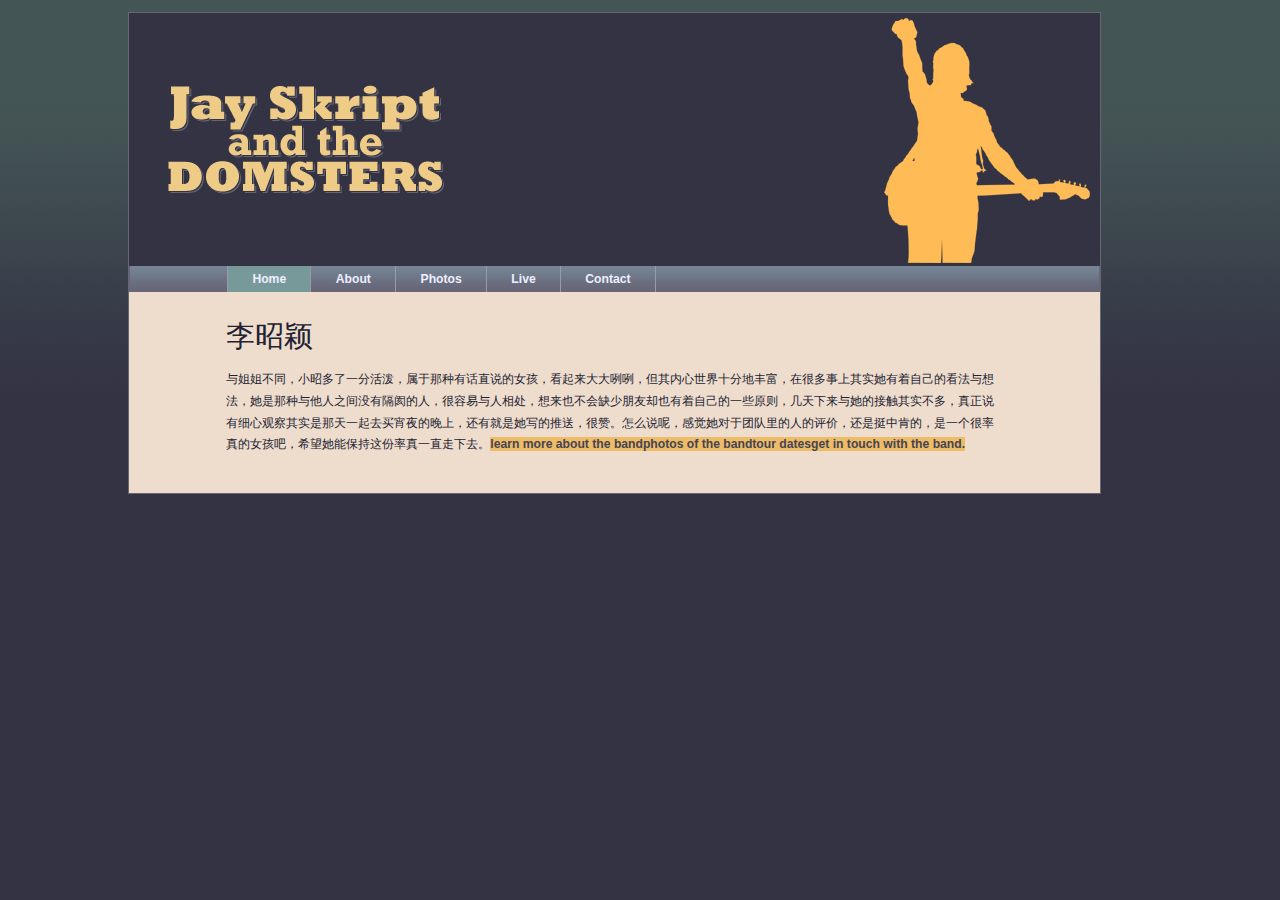
<file: 12实例/index.html>
<!DOCTYPE html>
<html>
<head>
    <meta charset="utf-8" />
    <title>index</title>
    <link rel=stylesheet href="styles/basic.css" />
    <script src="scripts/modernizr.custom.46737.js"></script>
</head>
<body>
    <header>
        <img src="images/logo.gif" alt="Jay Skript and the Domsters">
        <nav>
            <ul>
                <li><a href="index.html" class="here">Home</a></li>
                <li><a href="About.html">About</a></li>
                <li><a href="Photos.html">Photos</a></li>
                <li><a href="Live.html">Live</a></li>
                <li><a href="Contact.html">Contact</a></li>
            </ul>
        </nav>
    </header>
    <article>
        <h1>李昭颖</h1>
        <p id="intro">与姐姐不同，小昭多了一分活泼，属于那种有话直说的女孩，看起来大大咧咧，但其内心世界十分地丰富，在很多事上其实她有着自己的看法与想法，她是那种与他人之间没有隔阂的人，很容易与人相处，想来也不会缺少朋友却也有着自己的一些原则，几天下来与她的接触其实不多，真正说有细心观察其实是那天一起去买宵夜的晚上，还有就是她写的推送，很赞。怎么说呢，感觉她对于团队里的人的评价，还是挺中肯的，是一个很率真的女孩吧，希望她能保持这份率真一直走下去。<a href="About.html" title="">learn more about the band</a><a href="Photos.html" title="">photos of the band</a><a href="Live.html" title="">tour dates</a><a href="Contact.html" title="">get in touch with the band.</a></p>
    </article>
    <script src="scripts/global.js"></script>
</body>
</html>
</file>
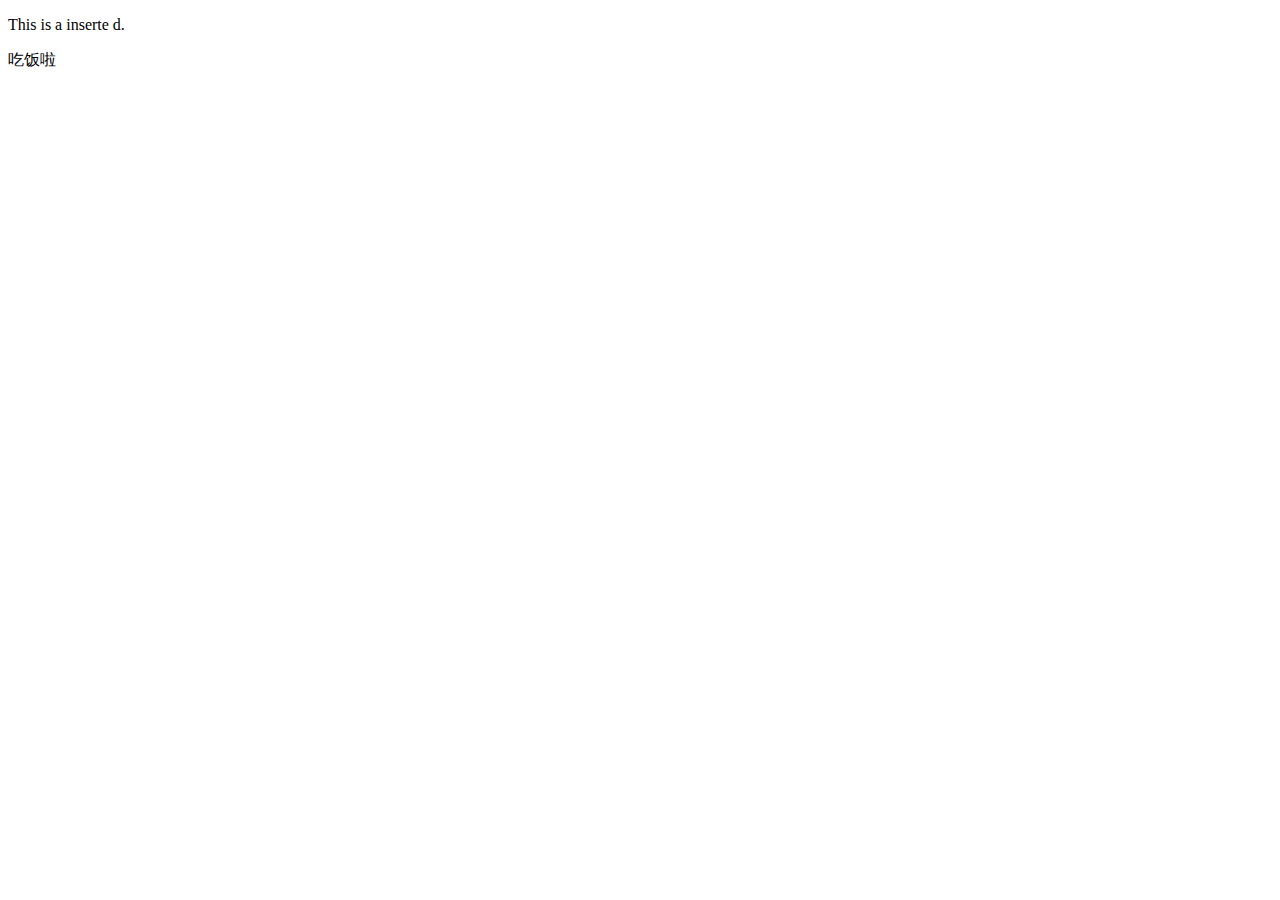
<file: test.html>
<!DOCTYPE html>
<html lang="en">
<head>
    <meta charset="utf-8" />
    <title>Test</title>
</head>
<body>
    <script src="example.js"></script>
    <script>
        document.write("<p>This is a inserte d.</p>");
    </script>
    <div id="testdiv">
    </div>
</body>
</html>
</file>
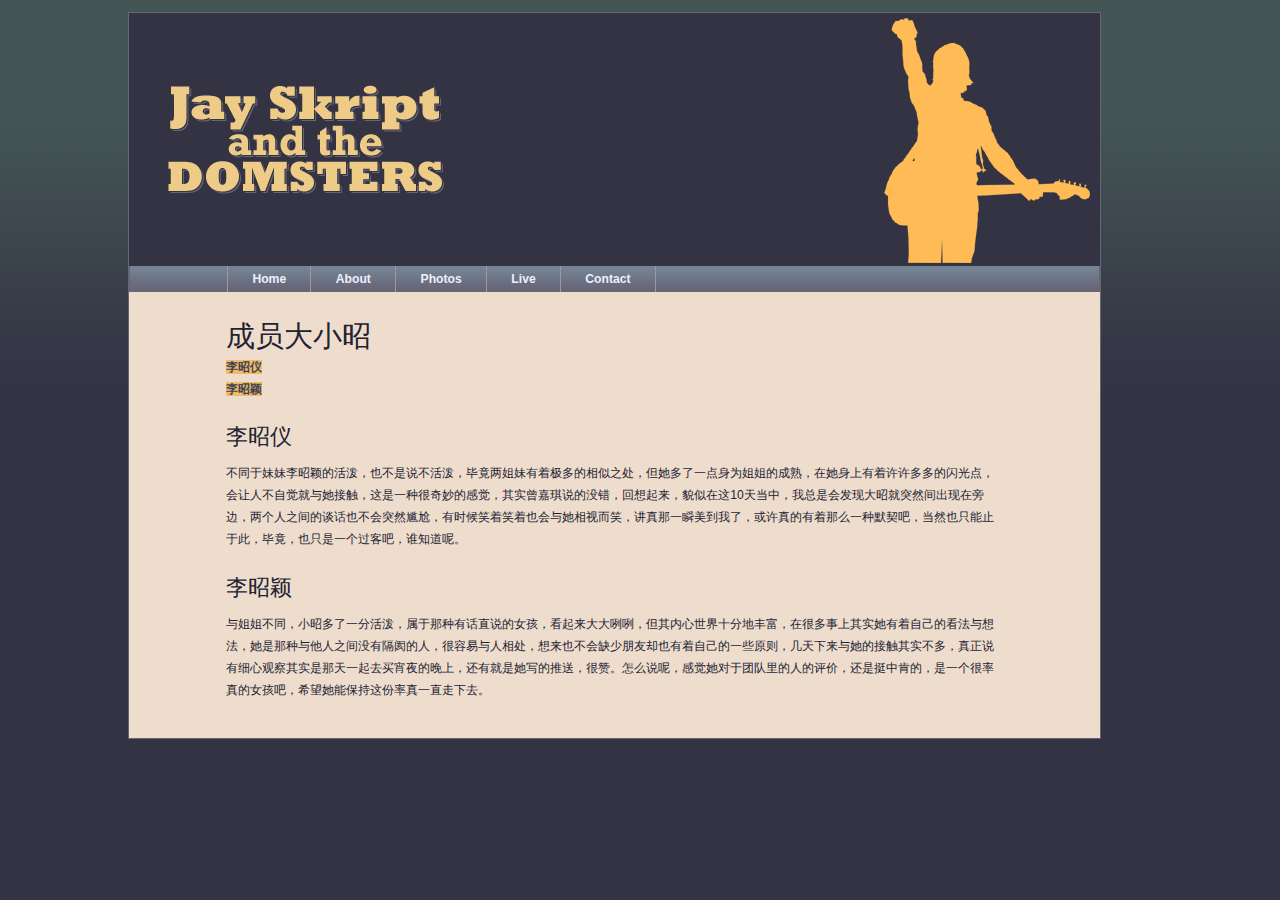
<file: 12实例/About.html>
<!DOCTYPE html>
<html>
<head>
    <meta charset="utf-8" />
    <title>About</title>
    <link rel=stylesheet href="styles/basic.css" />
    <script src="scripts/modernizr.custom.46737.js"></script>
</head>
<body>
    <header>
        <img src="images/logo.gif" alt="Jay Skript and the Domsters">
        <nav>
            <ul>
                <li><a href="index.html">Home</a></li>
                <li><a href="About.html">About</a></li>
                <li><a href="Photos.html">Photos</a></li>
                <li><a href="Live.html">Live</a></li>
                <li><a href="Contact.html">Contact</a></li>
            </ul>
        </nav>
    </header>
    <article>
        <h1>成员大小昭</h1>
        <nav>
            <ul>
                <li><a href="#yi">李昭仪</a></li>
                <li><a href="#ying">李昭颖</a></li>
            </ul>
        </nav>
        <section id="yi">
            <h2>李昭仪</h2>
            <p>不同于妹妹李昭颖的活泼，也不是说不活泼，毕竟两姐妹有着极多的相似之处，但她多了一点身为姐姐的成熟，在她身上有着许许多多的闪光点，会让人不自觉就与她接触，这是一种很奇妙的感觉，其实曾嘉琪说的没错，回想起来，貌似在这10天当中，我总是会发现大昭就突然间出现在旁边，两个人之间的谈话也不会突然尴尬，有时候笑着笑着也会与她相视而笑，讲真那一瞬美到我了，或许真的有着那么一种默契吧，当然也只能止于此，毕竟，也只是一个过客吧，谁知道呢。</p>
        </section>
        <section id="ying">
            <h2>李昭颖</h2>
            <p>与姐姐不同，小昭多了一分活泼，属于那种有话直说的女孩，看起来大大咧咧，但其内心世界十分地丰富，在很多事上其实她有着自己的看法与想法，她是那种与他人之间没有隔阂的人，很容易与人相处，想来也不会缺少朋友却也有着自己的一些原则，几天下来与她的接触其实不多，真正说有细心观察其实是那天一起去买宵夜的晚上，还有就是她写的推送，很赞。怎么说呢，感觉她对于团队里的人的评价，还是挺中肯的，是一个很率真的女孩吧，希望她能保持这份率真一直走下去。</p>
        </section>
    </article>
    <script src="scripts/global.js"></script>
</body>
</html>
</file>
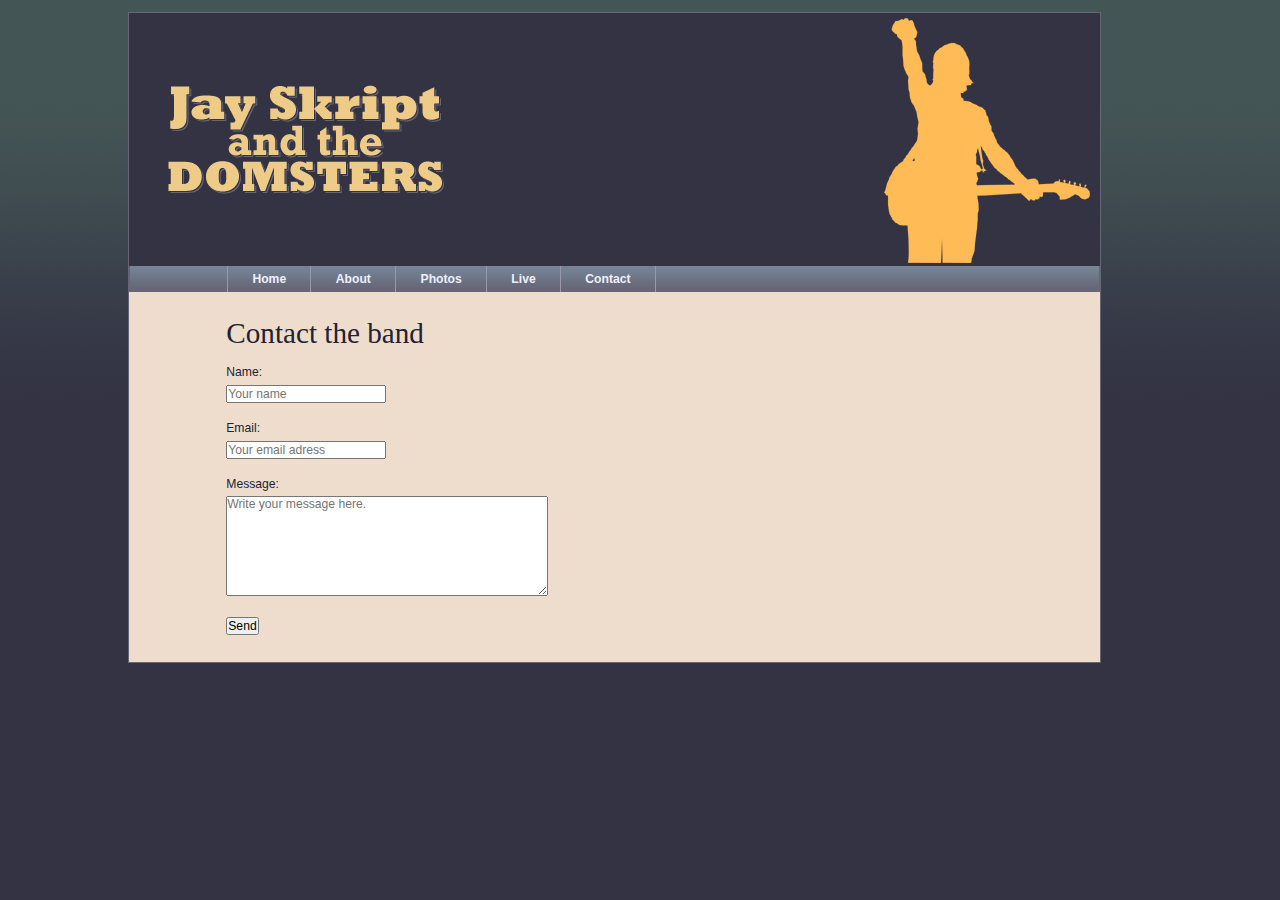
<file: 12实例/Contact.html>
<!DOCTYPE html>
<html>
<head>
    <meta charset="utf-8" />
    <title>Contact</title>
    <link rel=stylesheet href="styles/basic.css" />
    <script src="scripts/modernizr.custom.46737.js"></script>
</head>
<body>
    <header>
        <img src="images/logo.gif" alt="Jay Skript and the Domsters">
        <nav>
            <ul>
                <li><a href="index.html">Home</a></li>
                <li><a href="About.html">About</a></li>
                <li><a href="Photos.html">Photos</a></li>
                <li><a href="Live.html">Live</a></li>
                <li><a href="Contact.html">Contact</a></li>
            </ul>
        </nav>
    </header>
    <article>
        <h1>Contact the band</h1>
        <form action="submit.html" method="post">
            <fieldset>
                <p>
                    <label for="name">Name:</label>
                    <input type="text" id="name" name="name" placeholder="Your name" required="required" />
                </p>
                <p>
                    <label for="email">Email:</label>
                    <input type="email" id="email" name="email" placeholder="Your email adress" required="required" />
                </p>
                <p>
                    <label for="message">Message:</label>
                    <textarea name="message" id="message" required="required" placeholder="Write your message here." cols="45" rows="7"></textarea>
                </p>
                <input type="submit" value="Send">
            </fieldset>
        </form>
    </article>
    <script src="scripts/global.js"></script>
</body>
</html>
</file>
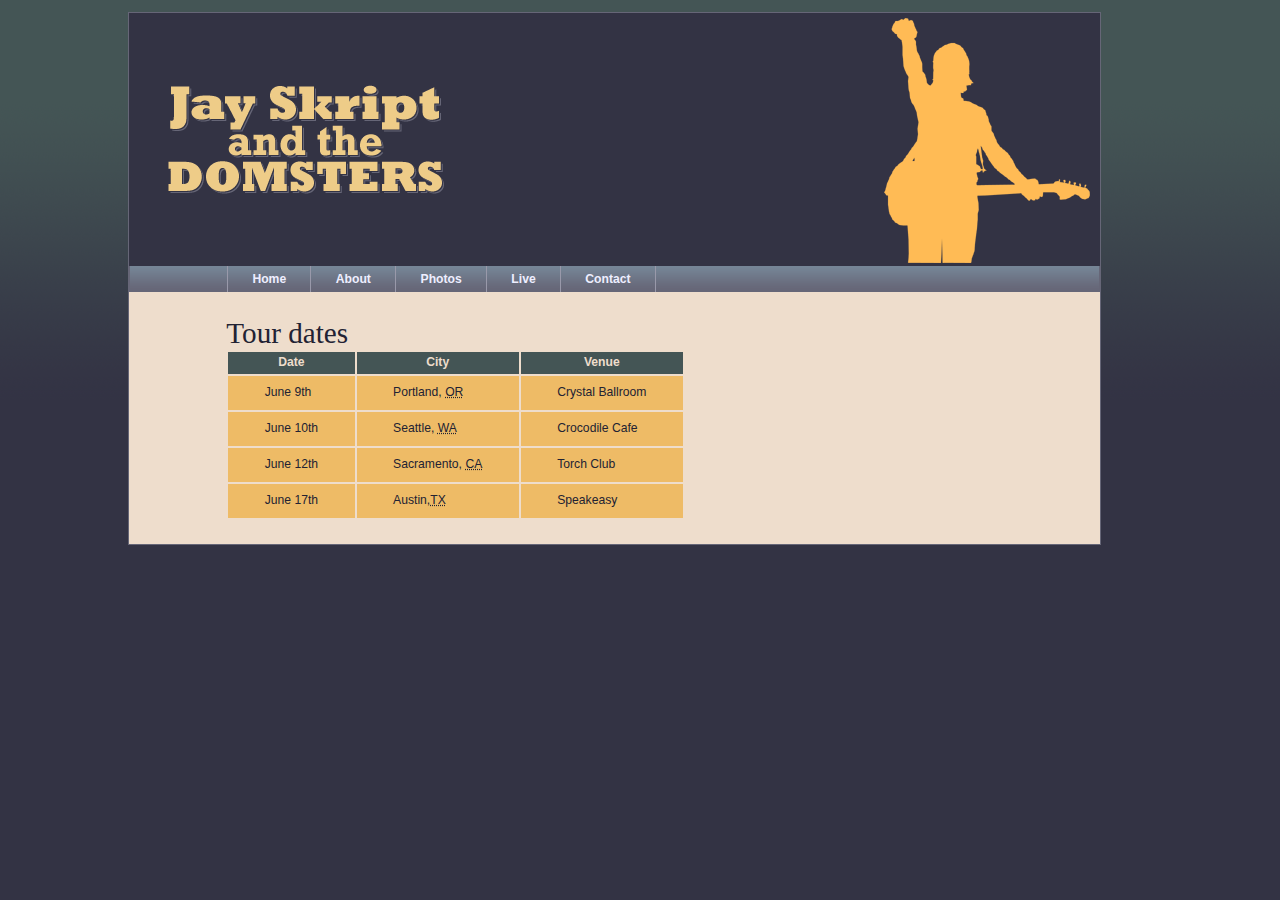
<file: 12实例/Live.html>
<!DOCTYPE html>
<html>
<head>
    <meta charset="utf-8" />
    <title>Live</title>
    <link rel=stylesheet href="styles/basic.css" />
    <script src="scripts/modernizr.custom.46737.js"></script>
</head>
<body>
    <header>
        <img src="images/logo.gif" alt="Jay Skript and the Domsters">
        <nav>
            <ul>
                <li><a href="index.html">Home</a></li>
                <li><a href="About.html">About</a></li>
                <li><a href="Photos.html">Photos</a></li>
                <li><a href="Live.html">Live</a></li>
                <li><a href="Contact.html">Contact</a></li>
            </ul>
        </nav>
    </header>
    <article>
        <h1>Tour dates</h1>
        <table summary="When and where you can see the band">
            <thead>
                <tr>
                    <th>Date</th>
                    <th>City</th>
                    <th>Venue</th>
                </tr>
            </thead>
            <tbody>
                <tr>
                    <td>June 9th</td>
                    <td>Portland, <abbr title="Oregon">OR</abbr></td>
                    <td>Crystal Ballroom</td>
                </tr>
                <tr>
                    <td>June 10th</td>
                    <td>Seattle, <abbr title="Washington">WA</abbr></td>
                    <td>Crocodile Cafe</td>
                </tr>
                <tr>
                    <td>June 12th</td>
                    <td>Sacramento, <abbr title="California">CA</abbr></td>
                    <td>Torch Club</td>
                </tr>
                <tr>
                    <td>June 17th</td>
                    <td>Austin,<abbr title="Texas">TX</abbr></td>
                    <td>Speakeasy</td>
                </tr>
            </tbody>
        </table>
    </article>
    <script src="scripts/global.js"></script>
</body>
</html>
</file>
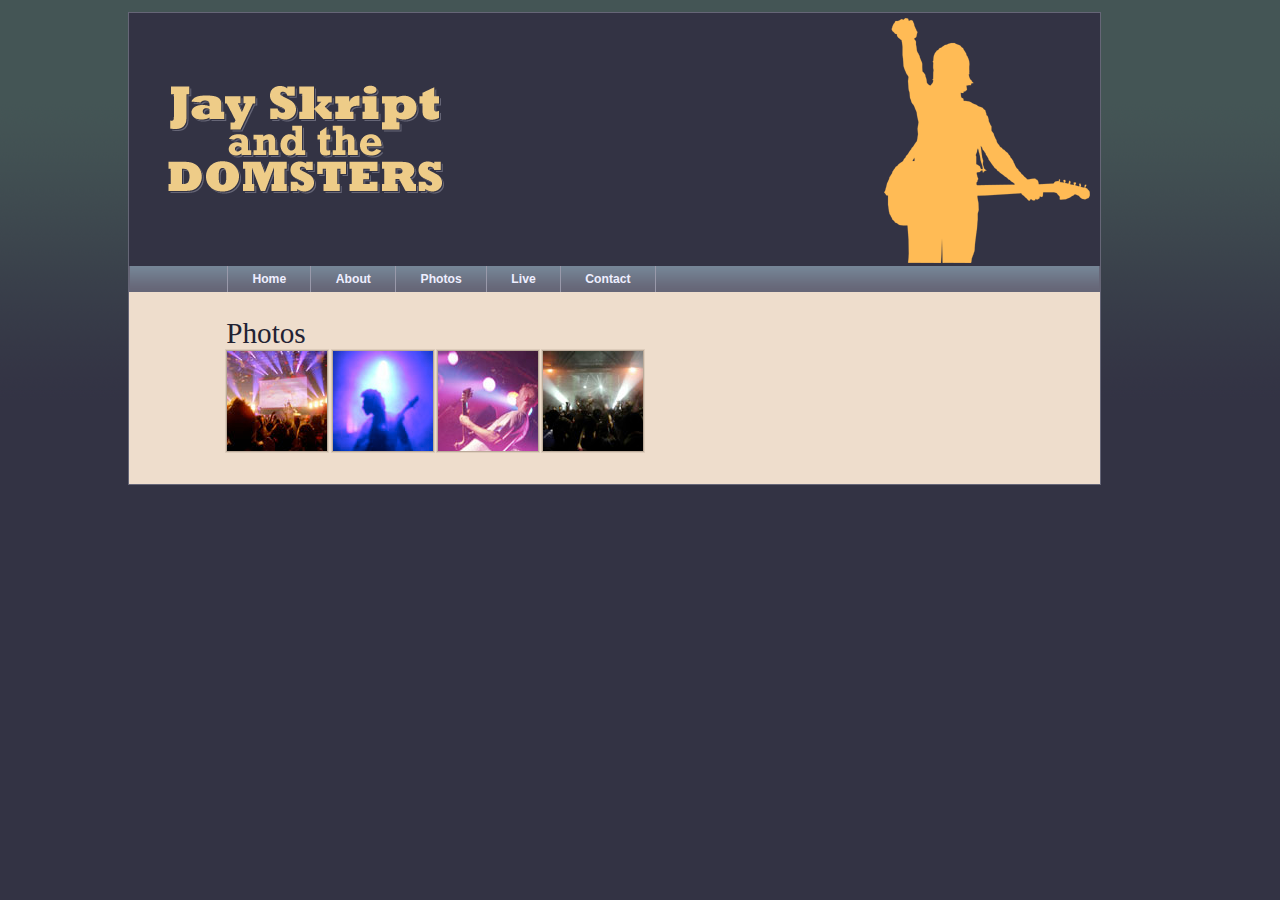
<file: 12实例/Photos.html>
<!DOCTYPE html>
<html>
<head>
    <meta charset="utf-8" />
    <title>Photos</title>
    <link rel=stylesheet href="styles/basic.css" />
    <script src="scripts/modernizr.custom.46737.js"></script>
</head>
<body>
    <header>
        <img src="images/logo.gif" alt="Jay Skript and the Domsters">
        <nav>
            <ul>
                <li><a href="index.html">Home</a></li>
                <li><a href="About.html">About</a></li>
                <li><a href="Photos.html">Photos</a></li>
                <li><a href="Live.html">Live</a></li>
                <li><a href="Contact.html">Contact</a></li>
            </ul>
        </nav>
    </header>
    <article>
        <h1>Photos</h1>
        <ul id="imagegallery">
            <li>
                <a href="images/photos/concert.jpg" title="The crowd goes wild">
                    <img src="images/photos/thumbnail_concert.jpg" alt="the band in concert" />
                </a>
            </li>
            <li>
                <a href="images/photos/bassist.jpg" title="An atmosphric moment">
                    <img src="images/photos/thumbnail_bassist.jpg" alt="the bassist" />
                </a>
            </li>
            <li>
                <a href="images/photos/guitarist.jpg" title="Rocking out">
                    <img src="images/photos/thumbnail_guitarist.jpg" alt="the guitarist" />
                </a>
            </li>
            <li>
                <a href="images/photos/crowd.jpg" title="Encore!Encore!">
                    <img src="images/photos/thumbnail_crowd.jpg" alt="the audience" />
                </a>
            </li>
        </ul>
    </article>
    <script src="scripts/global.js"></script>
</body>
</html>
</file>
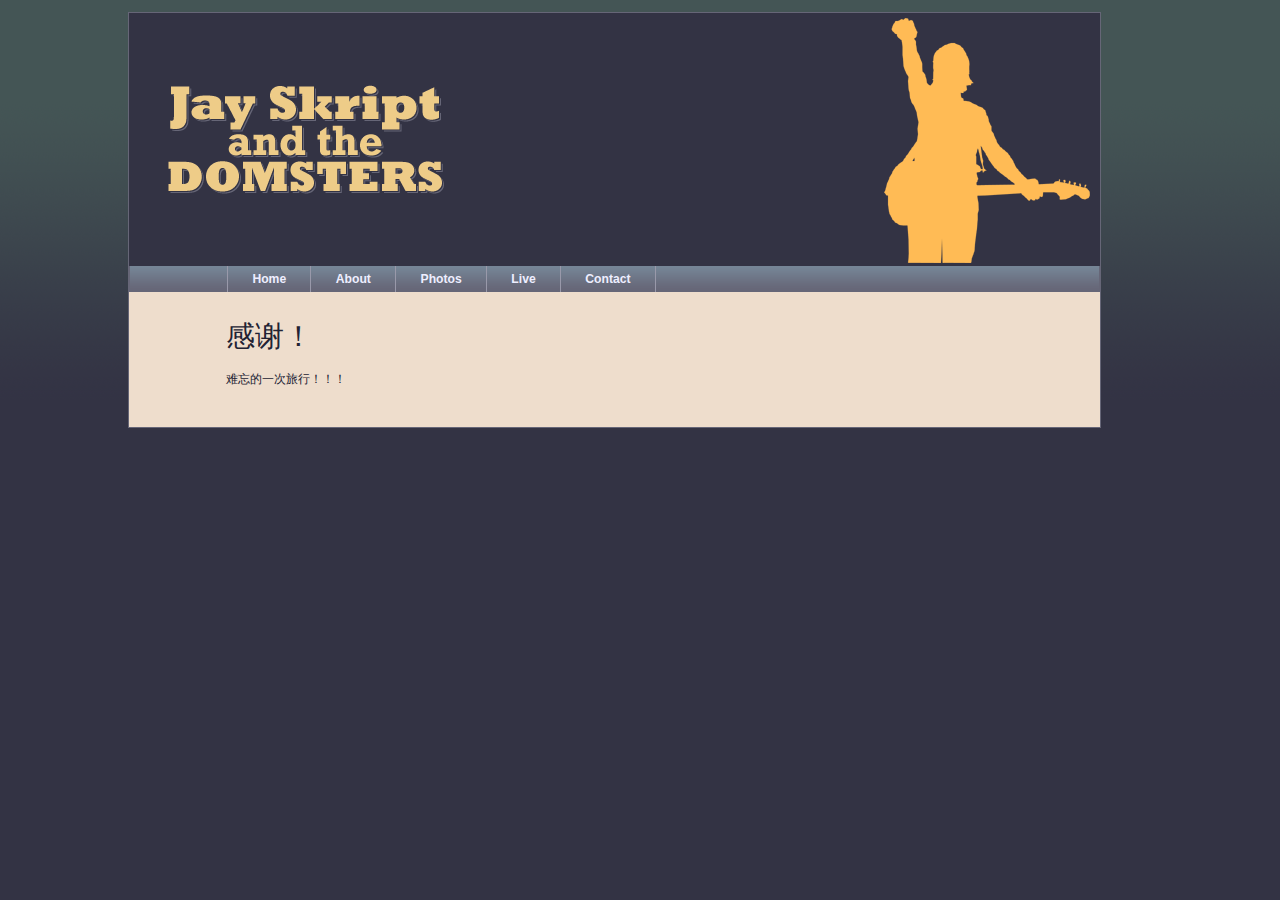
<file: 12实例/submit.html>
<!DOCTYPE html>
<html>
<head>
    <meta charset="utf-8" />
    <title>Contact</title>
    <link rel=stylesheet href="styles/basic.css" />
    <script src="scripts/modernizr.custom.46737.js"></script>
</head>
<body>
    <header>
        <img src="images/logo.gif" alt="Jay Skript and the Domsters">
        <nav>
            <ul>
                <li><a href="index.html">Home</a></li>
                <li><a href="About.html">About</a></li>
                <li><a href="Photos.html">Photos</a></li>
                <li><a href="Live.html">Live</a></li>
                <li><a href="Contact.html">Contact</a></li>
            </ul>
        </nav>
    </header>
    <article>
        <h1>感谢！</h1>
        <p>难忘的一次旅行！！！</p>
    </article>
    <script src="scripts/global.js"></script>
</body>
</html>
</file>
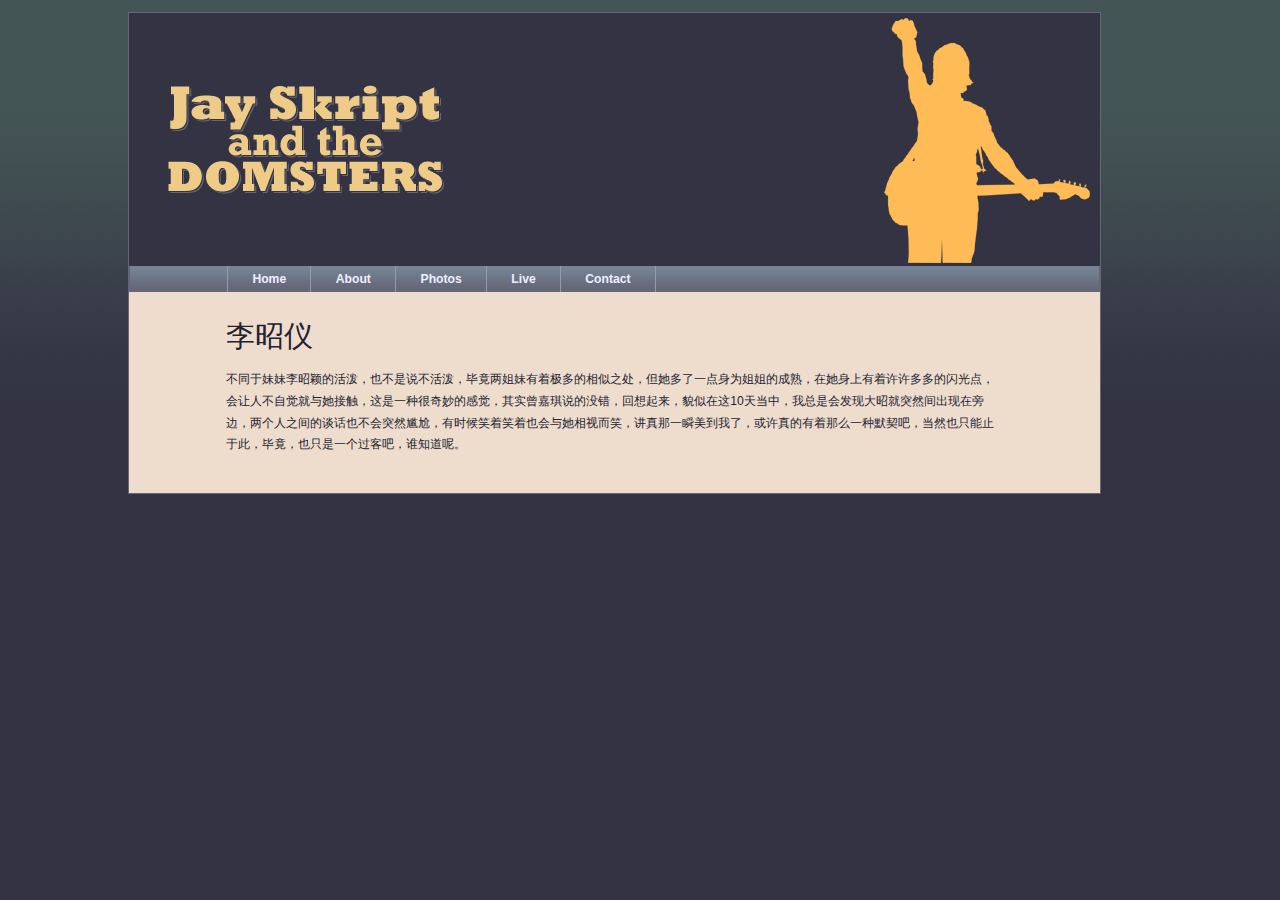
<file: 12实例/template.html>
<!DOCTYPE html>
<html>
<head>
    <meta charset="utf-8" />
    <title>template</title>
    <link rel=stylesheet href="styles/basic.css" />
    <script src="scripts/modernizr.custom.46737.js"></script>
</head>
<body>
    <header>
        <img src="images/logo.gif" alt="Jay Skript and the Domsters">
        <nav>
            <ul>
                <li><a href="index.html">Home</a></li>
                <li><a href="About.html">About</a></li>
                <li><a href="Photos.html">Photos</a></li>
                <li><a href="Live.html">Live</a></li>
                <li><a href="Contact.html">Contact</a></li>
            </ul>
        </nav>
    </header>
    <article>
        <h1>李昭仪</h1>
        <p>不同于妹妹李昭颖的活泼，也不是说不活泼，毕竟两姐妹有着极多的相似之处，但她多了一点身为姐姐的成熟，在她身上有着许许多多的闪光点，会让人不自觉就与她接触，这是一种很奇妙的感觉，其实曾嘉琪说的没错，回想起来，貌似在这10天当中，我总是会发现大昭就突然间出现在旁边，两个人之间的谈话也不会突然尴尬，有时候笑着笑着也会与她相视而笑，讲真那一瞬美到我了，或许真的有着那么一种默契吧，当然也只能止于此，毕竟，也只是一个过客吧，谁知道呢。</p>
    </article>
</body>
</html>
</file>
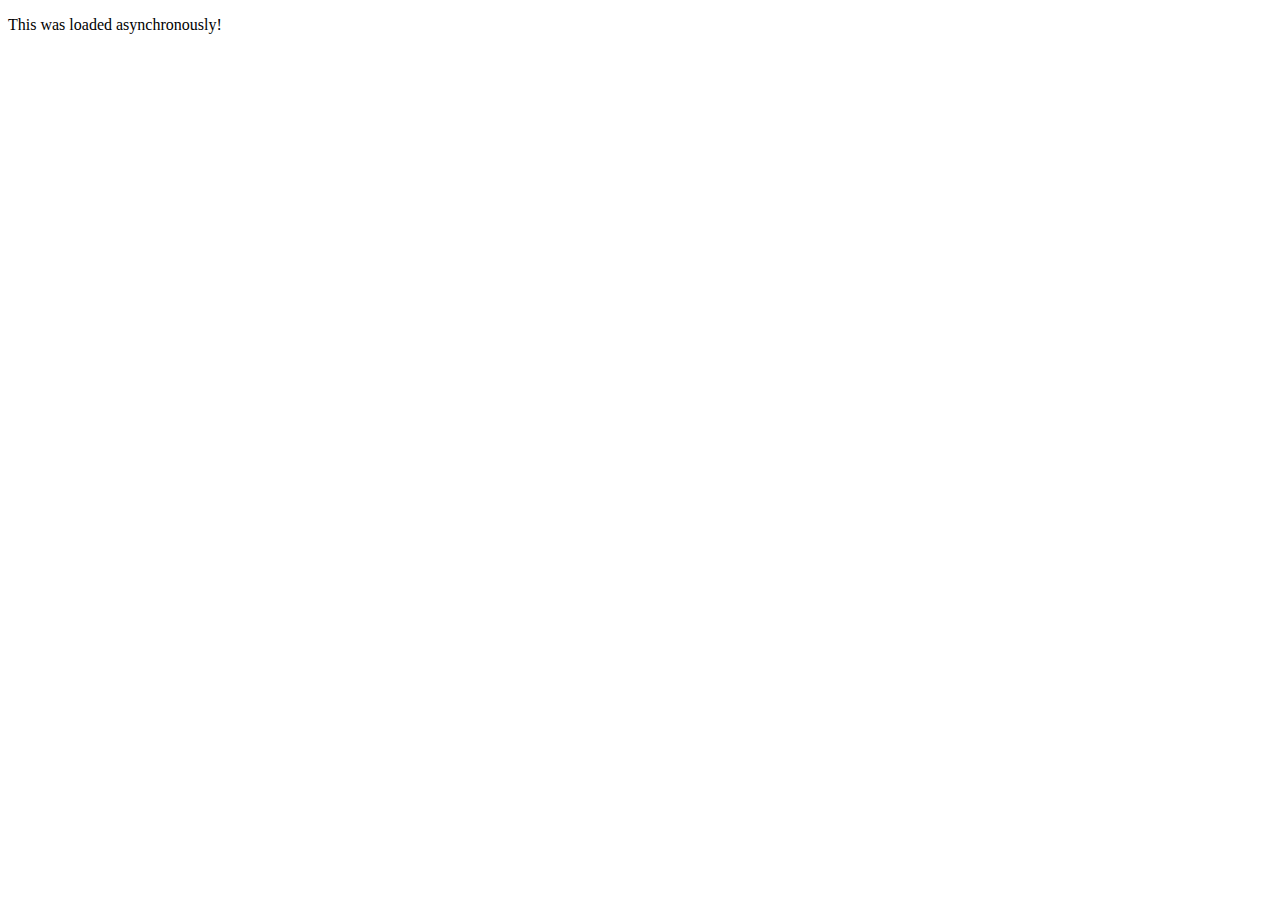
<file: Ajax/ajax.html>
<!DOCTYPE html>
<html lang="en">
<head>
    <meta charset="utf-8">
    <title>Ajax</title>
</head>
<body>


    <div id="new"></div>

    <script src="scripts/addLoadEvent.js"></script>
    <script src="scripts/getHTTPObject.js"></script>
    <script src="scripts/getNewContent.js"></script>

</body>
</html>
</file>
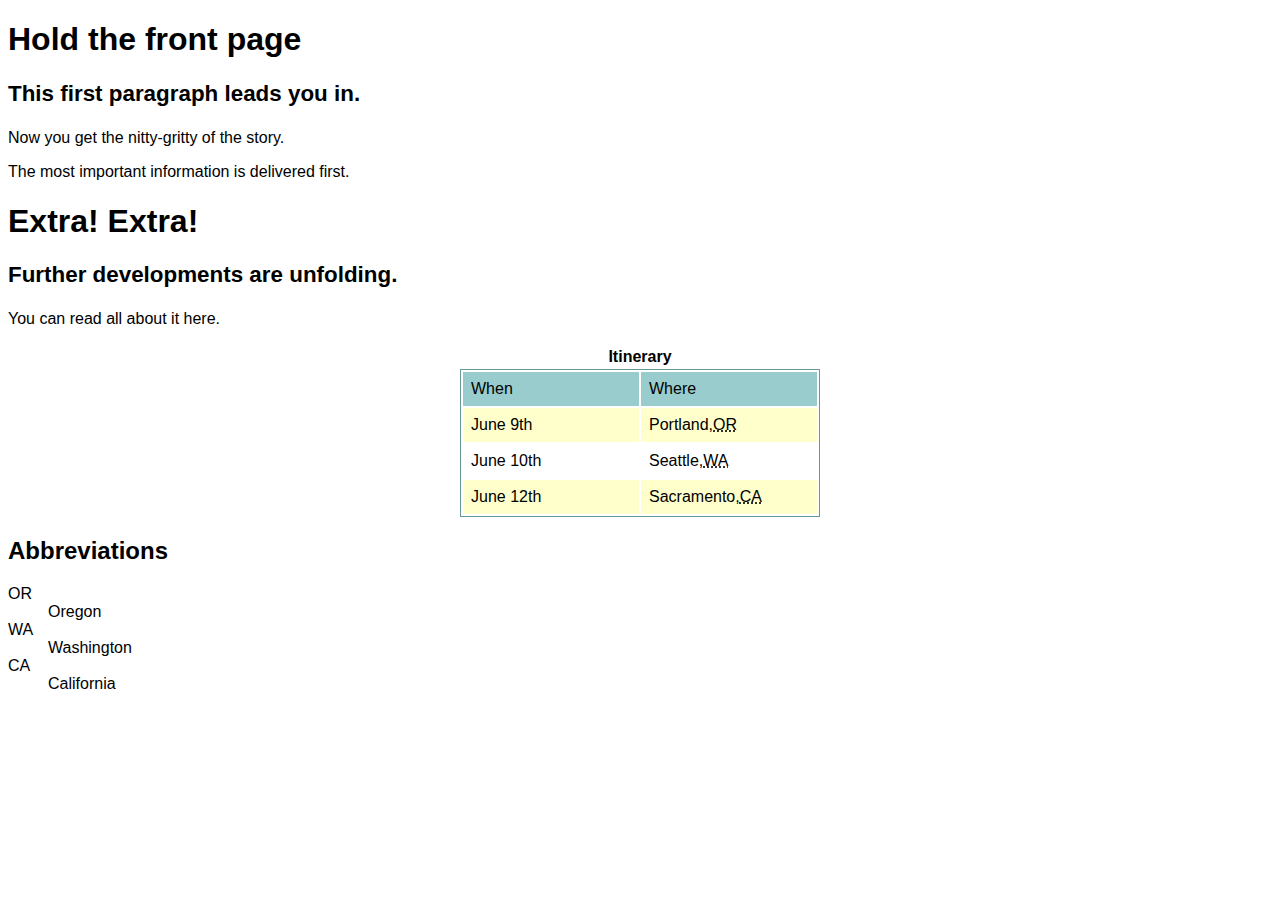
<file: css-dom/CSS-DOM.html>
<!DOCTYPE html>
<html lang="en">
<head>
    <meta charset="utf-8">
    <title>CSS-DOM</title>
    <link rel="stylesheet" href="styles/format.css" />
</head>
<body>
    <h1>Hold the front page</h1>
    <p>This first paragraph leads you in.</p>
    <p>Now you get the nitty-gritty of the story.</p>
    <p>The most important information is delivered first.</p>
    <h1>Extra! Extra!</h1>
    <p>Further developments are unfolding.</p>
    <p>You can read all about it here.</p>





    <table>
        <caption>Itinerary</caption>
        <thead>
            <tr>
                <th>When</th>
                <th>Where</th>
            </tr>
        </thead>
        <tbody>
            <tr>
                <td>June 9th</td>
                <td>Portland,<abbr title="Oregon">OR</abbr></td>
            </tr>
            <tr>
                <td>June 10th</td>
                <td>Seattle,<abbr title="Washington">WA</abbr></td>
            </tr>
            <tr>
                <td>June 12th</td>
                <td>Sacramento,<abbr title="California">CA</abbr></td>
            </tr>
        </tbody>
    </table>


    <script src="scripts/addLoadEvent.js"></script>
    <script src="scripts/styleHeaderSibling.js"></script>
    <script src="scripts/stripeTables.js"></script>
    <script src="scripts/no.8.js"></script>
    <script src="scripts/highlightRows.js"></script>
    <script src="scripts/addClass.js"></script>
</body>
</html>
</file>
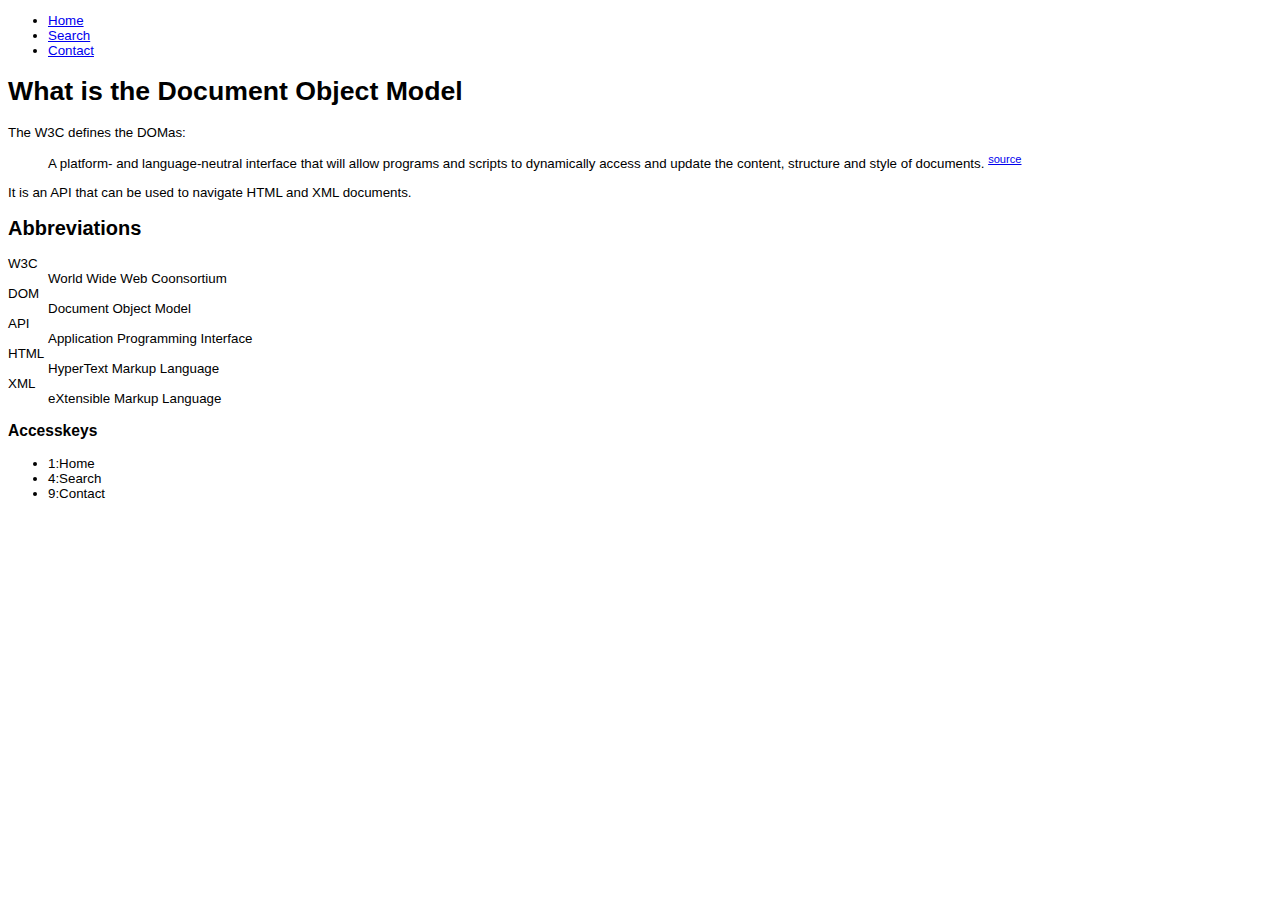
<file: NO.8/no.8.html>
<!DOCTYPE html>
<html lang="en">
<head>
    <meta charset="utf-8">
    <title>NO.8</title>
    <link rel="stylesheet" type="text/css" href="styles/no.8.css" />
</head>
<body>
    <ul id="navigation">
        <li><a href="index.html" accesskey="1">Home</a></li>
        <li><a href="search.html" accesskey="4">Search</a></li>
        <li><a href="contact.html" accesskey="9">Contact</a></li>
    </ul>
    <h1>What is the Document Object Model</h1>
    <p>
        The <abbr title="World Wide Web Coonsortium">W3C</abbr> defines the <abbr title="Document Object Model">DOM</abbr>as:
    </p>
    <blockquote cite="http://www.w3.org/DOM/">
        <p>
            A platform- and language-neutral interface that will allow programs and scripts to dynamically access and update the content, structure and style of documents.
        </p>
    </blockquote>
    <p>
        It is an <abbr title="Application Programming Interface">API</abbr> that can be used to navigate <abbr title="HyperText Markup Language ">HTML</abbr> and <abbr title="eXtensible Markup Language">XML</abbr> documents.
    </p>
    <script src="scripts/no.8.js"></script>
    <script src="scripts/displayCitations.js"></script>
    <script src="scripts/displayAccesskeys.js"></script>
    <script src="scripts/addLoadEvent.js"></script>
</body>
</html>
</file>
<file: 12实例/styles/basic.css>
/*
* @Author: Marte
* @Date:   2017-07-31 10:30:13
* @Last Modified by:   Marte
* @Last Modified time: 2017-07-31 10:30:54
*/
@import url(layout.css);
@import url(color.css);
@import url(typographt.css);
</file>
<file: css-dom/styles/format.css>
/*
* @Author: Marte
* @Date:   2017-07-28 11:52:27
* @Last Modified by:   Marte
* @Last Modified time: 2017-07-28 17:48:07
*/
body{
    font-family: "Helvetica","Arial",sans-serif;
    background-color: #fff;
    color :#000;
}
table{
    margin:auto;
    border:1px solid #699;
}
caption{
    margin: auto;
    padding:0.2em;
    font-size: :1.2em;
    font-weight: bold;
}
th{
    font-weight: normal;
    font-size: italic;
    text-align: left;
    borde:1px dotted #699;
    background-color: #9cc;
    color:#000;
}
th,td{
    width: 10em;
    padding:0.5em;
}
.odd{
    background-color: #ffc;
}
.intro{
    font-weight: bold;
    font-size: 1.4em;
}
</file>
<file: NO.8/styles/no.8.css>
/*
* @Author: Marte
* @Date:   2017-07-15 22:31:04
* @Last Modified by:   Marte
* @Last Modified time: 2017-07-15 22:33:34
*/
abbr {
    text-decoration: none;
    border:0;
    font-style: normal;
}
body {
    font-size: 10pt;
    font-family: "Helvetica","Arial",sans-serif;
}
</file>
